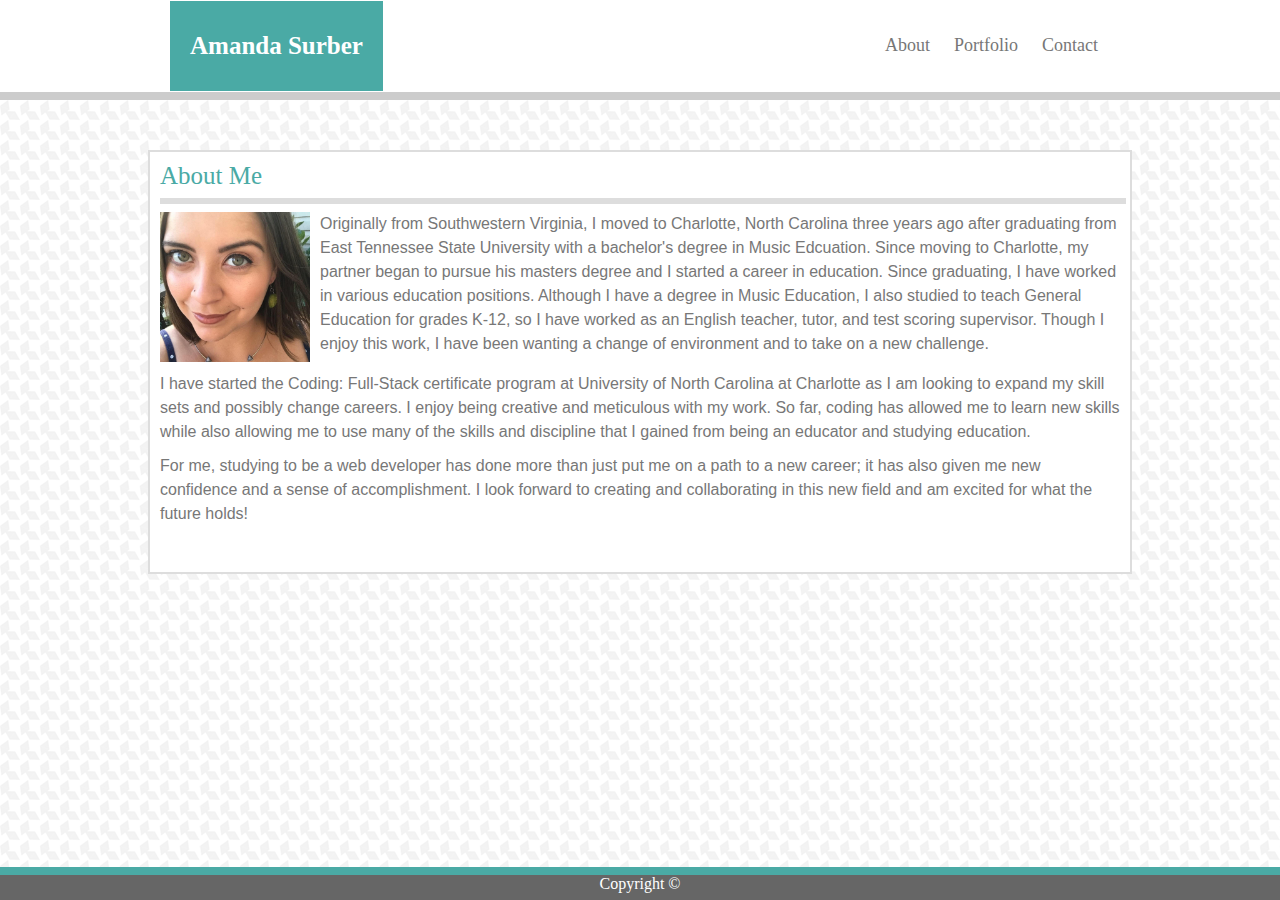
<file: index.html>
<!DOCTYPE html>
<html lang="en-us">

<head>
  <meta charset="UTF-8">
  <meta http-equiv="X-UA-Compatible" content="ie=edge">
  <link rel="stylesheet" type="text/css" href="./Assets/css/style.css">
  <title>Amanda Surber</title>
</head>

<body style="background-image:url(./Assets/images/houndstooth-pattern.png)">

  <div class="wrapper">
    <div class="headerbackground">
    <div class="header">
        <a href="index.html" class="logo">Amanda Surber</a>
        <div class="header-right">
            <a id="aboutlink" href="index.html">About</a>
            <a id="portfoliolink" href="portfolio.html">Portfolio</a>
            <a id="contactlink" href="contact.html">Contact</a>
        </div>
      </div>
      </div>
    </div>
  
    <div class="boxcenter">
      <h1 class="aboutme">About Me</h1>
      <hr class="line"></hr>
      <img src="Assets/images/headshot.jpg" class="imgleft" alt= "Amanda Surber Headshot" height="150" width="150">
      <p class="about1"> Originally from Southwestern Virginia, I moved to Charlotte, North Carolina three years ago after graduating from East Tennessee State University with a bachelor's degree in Music Edcuation. Since moving to Charlotte, my partner began to pursue his masters degree and I started a career in education. Since graduating, I have worked in various education positions. Although I have a degree in Music Education, I also studied to teach General Education for grades K-12, so I have worked as an English teacher, tutor, and test scoring supervisor. Though I enjoy this work, I have been wanting a change of environment and to take on a new challenge.
      </p><pre>

      </pre>
      <p class="about2">I have started the Coding: Full-Stack certificate program at University of North Carolina at Charlotte as I am looking to expand my skill sets and possibly change careers. I enjoy being creative and meticulous with my work. So far, coding has allowed me to learn new skills while also allowing me to use many of the skills and discipline that I gained from being an educator and studying education.
      </p><pre>

      </pre>
      <p class="about3">For me, studying to be a web developer has done more than just put me on a path to a new career; it has also given me new confidence and a sense of accomplishment. I look forward to creating and collaborating in this new field and am excited for what the future holds! 
      </p>

    </div>
  
</body>

<div class="push"></div>
</div>
<footer class="footer">
        <p class="p3">
                Copyright &#169;
            </p>  
</footer>
</file>
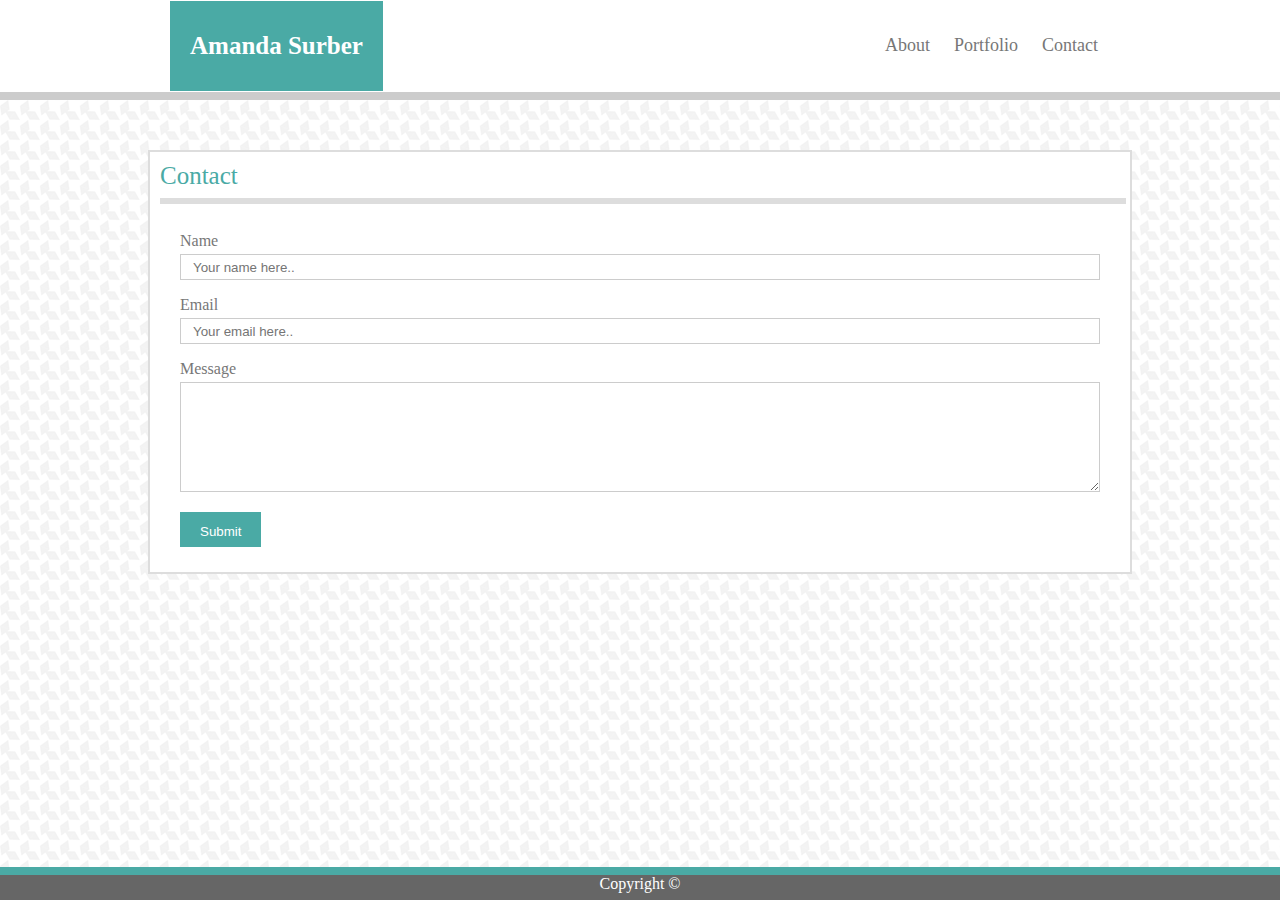
<file: contact.html>
<!DOCTYPE html>
<html lang="en-us">

<head>
  <meta charset="UTF-8">
  <meta http-equiv="X-UA-Compatible" content="ie=edge">
  <link rel="stylesheet" type="text/css" href="./Assets/css/style.css">
  <title>Amanda Surber</title>
</head>

<body style="background-image:url(./Assets/images/houndstooth-pattern.png)">

  <div class="wrapper">
    <div class="headerbackground">
    <div class="header">
        <a href="index.html" class="logo">Amanda Surber</a>
        <div class="header-right">
            <a id="aboutlink" href="index.html">About</a>
            <a id="portfoliolink" href="portfolio.html">Portfolio</a>
            <a id="contactlink" href="contact.html">Contact</a>
        </div>
      </div>
      </div>
    </div>

    <div class="boxcenter">
      <h1 class="contactme">Contact</h1>
      <hr class="line"></hr>
      <div class="container">
        <form action="action_page.php">
      
          <label for="name">Name</label>
          <input type="text" id="name" name="name" placeholder="Your name here.." style="height:25px">
      
          <label for="email">Email</label>
          <input type="text" id="email" name="email" placeholder="Your email here.." style="height:25px">
      
          <label for="message">Message</label>
          <textarea id="message" name="message" placeholder="" style="height:110px"></textarea>
      
          <input type="submit" value="Submit">
      
        </form>
      </div>
      

    </div>

</body>

<div class="push"></div>
</div>
<footer class="footer">
        <p class="p3">
                Copyright &#169;
            </p>  
</footer>
</file>
<file: Assets/css/style.css>
/* http://meyerweb.com/eric/tools/css/reset/ 
   v2.0 | 20110126
   License: none (public domain)
*/

html, body, div, span, applet, object, iframe,
h1, h2, h3, h4, h5, h6, p, blockquote, pre,
a, abbr, acronym, address, big, cite, code,
del, dfn, em, img, ins, kbd, q, s, samp,
small, strike, strong, sub, sup, tt, var,
b, u, i, center,
dl, dt, dd, ol, ul, li,
fieldset, form, label, legend,
table, caption, tbody, tfoot, thead, tr, th, td,
article, aside, canvas, details, embed, 
figure, figcaption, footer, header, hgroup, 
menu, nav, output, ruby, section, summary,
time, mark, audio, video {
	margin: 0;
	padding: 0;
	border: 0;
	font-size: 100%;
	font: inherit;
	vertical-align: baseline;
}

.headerbackground {
  overflow: hidden;
  background-color: white;
  padding: 1px 10px;
  margin: auto;
  border-color: #cccccc;
  border-style: solid;
  border-bottom-width: 8px;
  line-height: 50px;
  width: 100%;
}

.header {
  overflow: hidden;
  background-color: white;
  margin: auto;
  border-color: white;
  width: 960px;
  line-height: 50px;
  font-family: Georgia, 'Times New Roman', Times, serif;
}

.header a {
  float: left;
  color: black;
  padding: 12px;
  text-decoration: none;
  font-size: 18px;
  line-height: 25px;
}

.header a.logo {
  padding: 20px;
  font-size: 25px;
  font-weight: bold;
  background-color: #4aaaa5;
  color: white;
  line-height: 50px;
}

.header-right {
  float: right;
  padding: 20px;
  color: #777777;
  text-align: right;
  line-height: 50px;
}

#aboutlink {
  color: #777777;
}

#portfoliolink {
  color: #777777;
}

#contactlink {
  color: #777777;
}

.html, body {
  height: 100%;
  margin: 0;
}

.wrapper {
  min-height: 100%;
  margin-bottom: -50px;
}

.boxcenter {
  padding: 10px;
  margin: auto;
  width: 960px;
  border: 2px;
  background-color: white;
  text-align: left;
  border-style: solid;
  border-color: #dddddd;
  position: relative;
  top: 100px;
  height: 400px;
}

.boxcenter2 {
  padding: 10px;
  margin: auto;
  width: 960px;
  border: 2px;
  background-color: white;
  text-align: left;
  border-style: solid;
  border-color: #dddddd;
  position: relative;
  top: 100px;
  height: 70vh;
}

.line {
  border: solid;
  color: #dddddd;
  width: 100%
}

.aboutme {
  color:#4aaaa5;
  font-family: Georgia, 'Times New Roman', Times, serif;
  font-size: 25px;
}

.contactme {
  color:#4aaaa5;
  font-family: Georgia, 'Times New Roman', Times, serif;
  font-size: 25px;
}

.myportfolio {
  color:#4aaaa5;
  font-family: Georgia, 'Times New Roman', Times, serif;
  font-size: 25px;
}

.imgleft {
  float: left;
}

.about1 {
  float: right;
  margin: auto;
  width: 800px;
  color: #777777;
  font-family: Arial, Helvetica, sans-serif;
  line-height: 1.5;
}

.about2{
  margin: auto;
  float: left;
  color: #777777;
  font-family: Arial, Helvetica, sans-serif;
  position: relative;
  top: 10px;
  line-height: 1.5;
}

.about3 {
  margin: auto;
  float: left;
  color: #777777;
  font-family: Arial, Helvetica, sans-serif;
  position: relative;
  top: 20px;
  line-height: 1.5;
}

input[type=text], select, textarea {
  width: 100%;
  padding: 12px;
  border: 1px solid #ccc; 
  box-sizing: border-box; 
  margin-top: 4px; 
  margin-bottom: 16px; 
  resize: vertical;
  color: #777777;
}

input[type=submit] {
  background-color: #4aaaa5;
  color: white;
  padding: 12px 20px;
  border: none;
  cursor: pointer;
  height: 35px;
  text-align: center;
}

input[type=submit]:hover {
  background-color: teal;
}

.container {
  background-color: white;
  padding: 20px;
  color: #777777;
}


.container2 {
  position: relative;
}


.text-block {
  position: relative;
  bottom: 30px;
  width: 180px;
  height: 35px;
  background-color: #4aaaa5;
  color: white;
  padding-left: 10px;
  padding-right: 10px;
  text-align: center;
  font-family: Georgia, 'Times New Roman', Times, serif;
  font-size: 18px;
  -ms-transform: translateY(-50%);
  transform: translateY(-50%);
}

.gallery {
  display: grid;
  grid-template-columns: repeat(3, 1fr);
  grid-template-rows: repeat(3, 6vw);
  grid-gap: 100px;
}

.gallery__img {
  max-height: 100%;
  width: 10vw;
  object-fit: contain;
}

.gardeninglink,.pepperslink ,.catslink,.familylink,.bananalink {
  height: 100px;
  width: 200px;
}

.gallerylink {
  visibility: hidden;
}

.footer {
  position: fixed;
  left: 0;
  bottom: 0;
  width: 100%;
  background-color: #666666;
  color: white;
  margin: auto;
  border-top: 8px;
  border-style: solid;
  border-color: #4aaaa5;
  height: 25px;
  flex-shrink: 0;
  text-align: center;
}

.p3 {
  text-align:center;
  color:white;
  margin: auto 0;
}
</file>
